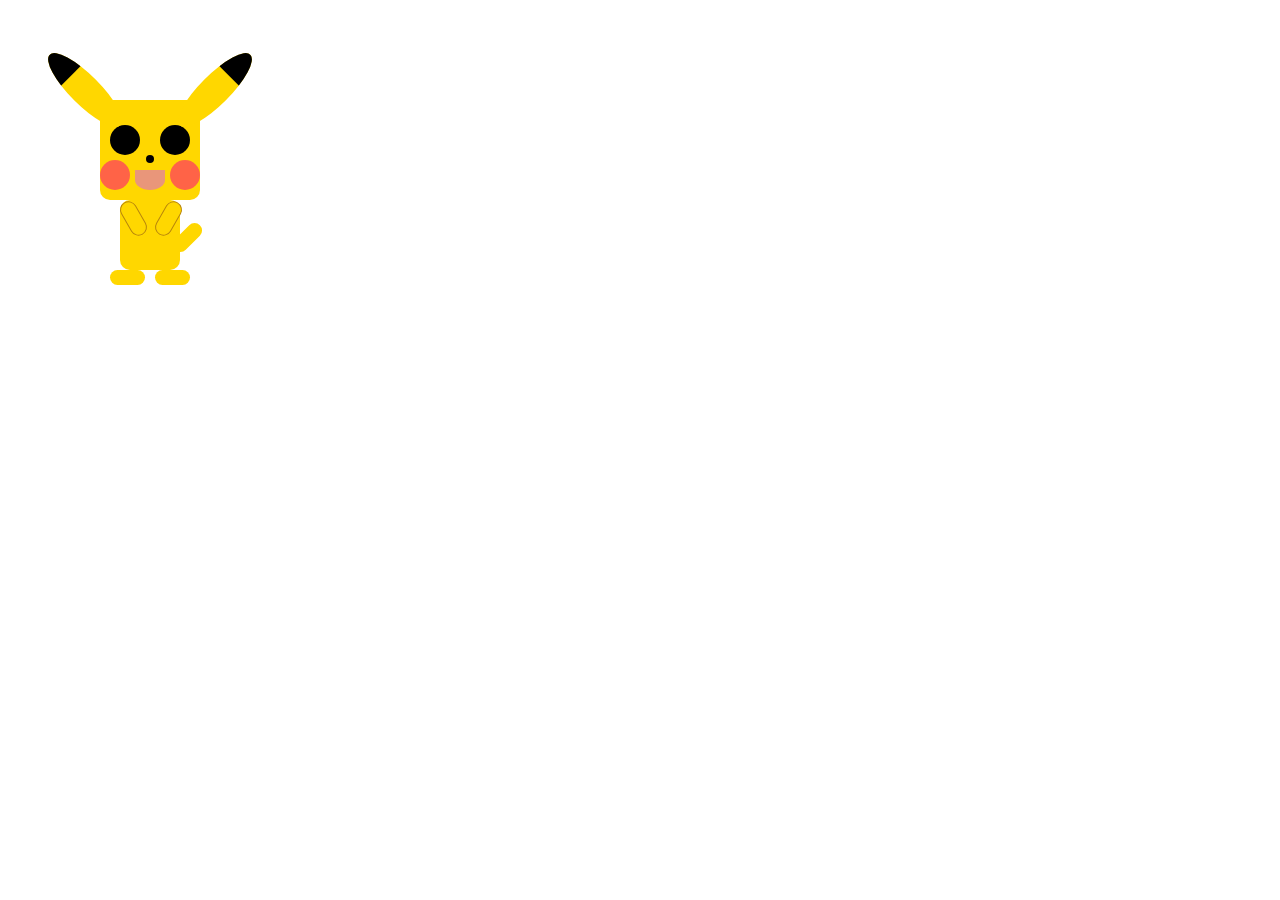
<file: staff/manuel-barzi/playground/pikachu/index.html>
<!DOCTYPE html>
<html lang="en">

<head>
    <meta charset="UTF-8">
    <meta name="viewport" content="width=device-width, initial-scale=1.0">
    <title>Pikachu</title>

    <link rel="stylesheet" href="style.css">
</head>

<body>
    <div class="pikachu">
        <div class="head">
            <div class="eye-left"></div>
            <div class="eye-right"></div>

            <div class="nose"></div>

            <div class="mouth"></div>

            <div class="cheek-left"></div>
            <div class="cheek-right"></div>

            <div class="left-ear">
                <div class="band"></div>
            </div>
            <div class="right-ear">
                <div class="band"></div>
            </div>
        </div>

        <div class="body">
            <div class="left-foot"></div>
            <div class="right-foot"></div>

            <div class="left-arm"></div>
            <div class="right-arm"></div>

            <div class="tail"></div>
        </div>
    </div>
</body>

</html>
</file>
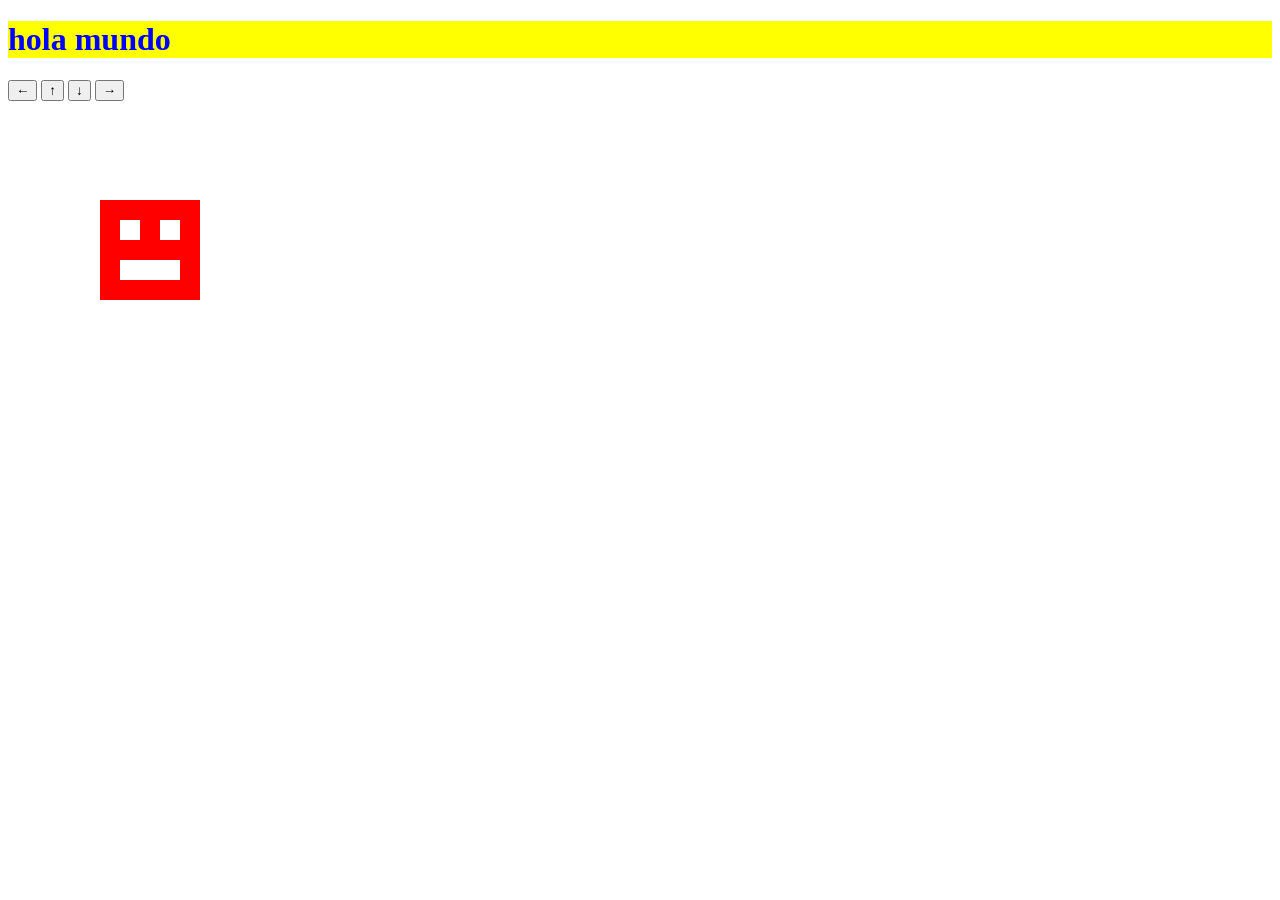
<file: staff/manuel-barzi/playground/robot/index.html>
<!DOCTYPE html>
<html lang="en">

<head>
    <meta charset="UTF-8">
    <meta name="viewport" content="width=device-width, initial-scale=1.0">
    <title>robot</title>

    <link rel="stylesheet" href="style.css">
</head>

<body>
    <h1>hola mundo</h1>

    <div class="robot-head">
        <div class="robot-eye-1">

        </div>
        <div class="robot-eye-2">

        </div>

        <div class="robot-mouth"></div>
    </div>

    <div>
        <button class="robot-button-left">&ShortLeftArrow;</button>

        <button class="robot-button-up">&ShortUpArrow;</button>

        <button class="robot-button-down">&ShortDownArrow;</button>

        <button class="robot-button-right">&ShortRightArrow;</button>
    </div>

    <script src="main.js"></script>
</body>

</html>
</file>
<file: staff/manuel-barzi/playground/pikachu/style.css>
.pikachu {
    position: absolute;
    left: 100px;
    top: 100px;

    .head {
        background-color: gold;
        width: 100px;
        height: 100px;
        border-radius: 10px;
        position: absolute;

        .eye-left {
            background-color: black;
            width: 30px;
            height: 30px;
            border-radius: 50%;
            position: absolute;
            left: 10px;
            top: 25px;
        }

        .eye-right {
            background-color: black;
            width: 30px;
            height: 30px;
            border-radius: 50%;
            position: absolute;
            left: 60px;
            top: 25px;
        }

        .nose {
            background-color: black;
            width: 8px;
            height: 8px;
            border-radius: 50%;
            position: absolute;
            left: 46px;
            top: 55px;
        }

        .mouth {
            background-color: darksalmon;
            width: 30px;
            height: 20px;
            border-radius: 0 0 50% 50%;
            position: absolute;
            left: 35px;
            top: 70px;
        }

        .cheek-left {
            background-color: tomato;
            width: 30px;
            height: 30px;
            border-radius: 50%;
            position: absolute;
            left: 0px;
            top: 60px;
        }

        .cheek-right {
            background-color: tomato;
            width: 30px;
            height: 30px;
            border-radius: 50%;
            position: absolute;
            left: 70px;
            top: 60px;
        }

        .left-ear {
            background-color: gold;
            width: 30px;
            height: 100px;
            border-radius: 50%;
            position: absolute;
            left: -30px;
            top: -60px;
            transform: rotate(-45deg);
            overflow: hidden;

            .band {
                background-color: black;
                width: 30px;
                height: 30px;
                position: absolute;
                left: 0px;
                top: 0px;
            }
        }

        .right-ear {
            background-color: gold;
            width: 30px;
            height: 100px;
            border-radius: 50%;
            position: absolute;
            left: 100px;
            top: -60px;
            transform: rotate(45deg);
            overflow: hidden;

            .band {
                background-color: black;
                width: 30px;
                height: 30px;
                position: absolute;
                left: 0px;
                top: 0px;
            }
        }
    }

    .body {
        background-color: gold;
        width: 60px;
        height: 70px;
        position: absolute;
        top: 100px;
        left: 20px;
        border-radius: 10px;

        .left-foot {
            background-color: gold;
            width: 35px;
            height: 15px;
            position: absolute;
            top: 70px;
            left: -10px;
            border-radius: 10px;
        }

        .right-foot {
            background-color: gold;
            width: 35px;
            height: 15px;
            position: absolute;
            top: 70px;
            left: 35px;
            border-radius: 10px;
        }

        .left-arm {
            background-color: gold;
            border: 1px solid darkgoldenrod;
            width: 15px;
            height: 35px;
            transform: rotate(-30deg);
            position: absolute;
            top: 0px;
            left: 5px;
            border-radius: 10px;
        }

        .right-arm {
            background-color: gold;
            border: 1px solid darkgoldenrod;
            width: 15px;
            height: 35px;
            transform: rotate(30deg);
            position: absolute;
            top: 0px;
            left: 40px;
            border-radius: 10px;
        }

        .tail {
            background-color: gold;
            width: 15px;
            height: 35px;
            transform: rotate(45deg);
            position: absolute;
            top: 20px;
            left: 60px;
            border-radius: 10px;
        }
    }
}
</file>
<file: staff/manuel-barzi/playground/robot/style.css>
h1 {
    color: blue;
    background-color: yellow;
}

.robot-head {
    background-color: red;
    height: 100px;
    width: 100px;
    position: absolute;
}

.robot-eye-1 {
    background-color: white;
    height: 20px;
    width: 20px;
    position: absolute;
    left: 20px;
    top: 20px;
}

.robot-eye-2 {
    background-color: white;
    height: 20px;
    width: 20px;
    position: absolute;
    left: 60px;
    top: 20px;
}

.robot-mouth {
    background-color: white;
    height: 20px;
    width: 60px;
    position: absolute;
    top: 60px;
    left: 20px;
}
</file>
